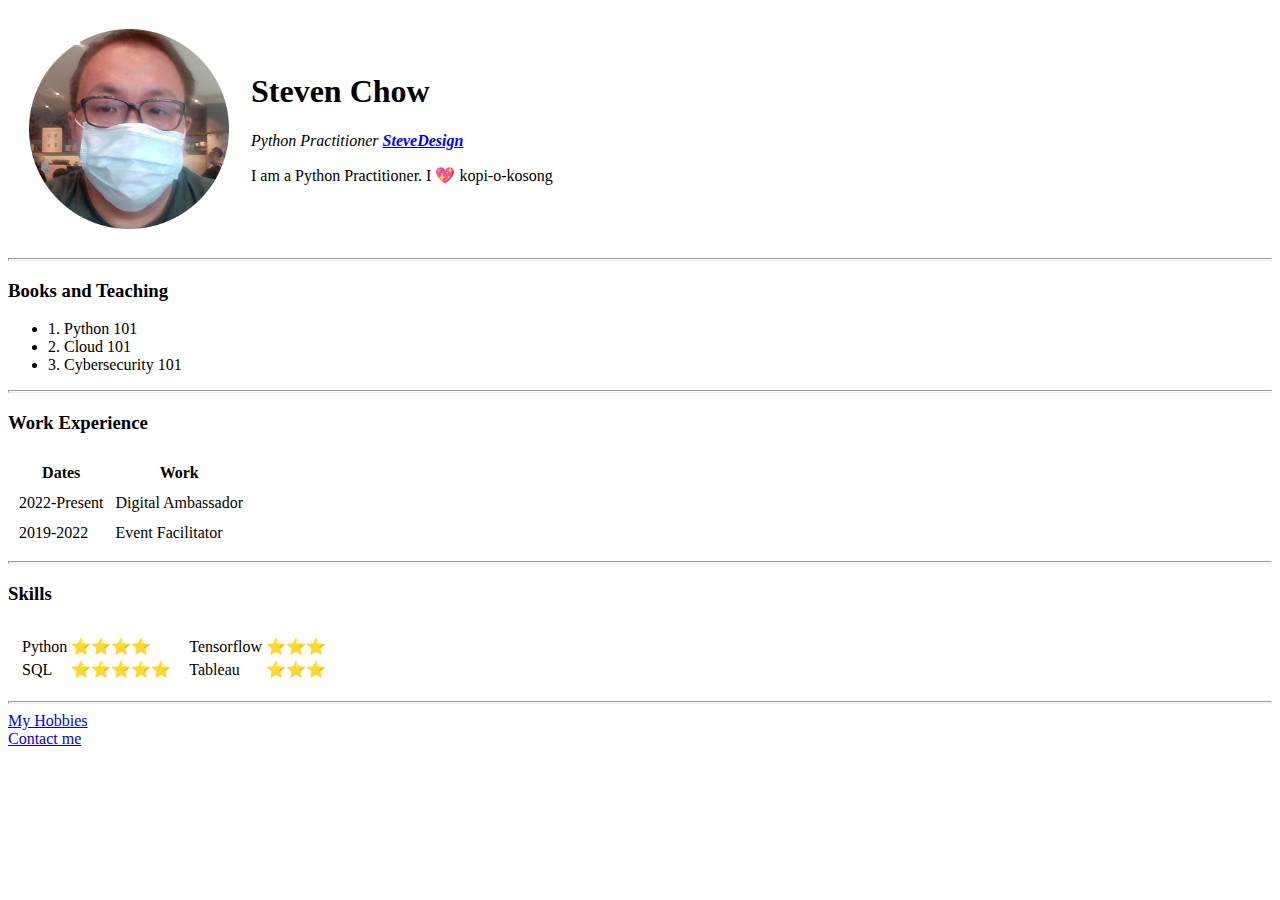
<file: Day_41 & 42 -HTML/index.html>
<html lang="en">
    <head>
        <meta charset="UTF-8">
        <title>Steven's Personal Site</title>
    </head>

    <body>
        <table cellspacing="20">
            <tr>
                <td><img src="images/steven-modified.png" alt="Steven Chow picture" width="200" height="200"></td>
                <td><h1>Steven Chow</h1>
                <p><em>Python Practitioner <strong><a href="https://www.linkedin.com/in/steven-chow-a78619231/">SteveDesign</a></strong></em></p>
                <p>I am a Python Practitioner. I 💖 kopi-o-kosong</p></td>
            </tr>
        </table>
        <hr size="3">
        <h3>Books and Teaching</h3>
        <ul>
            <li>1. Python 101</li>
            <li>2. Cloud 101</li>
            <li>3. Cybersecurity 101</li>
        </ul>
        <hr size="3">
        <h3>Work Experience</h3>
        <table cellspacing="10">
            <thead>
                <tr>
                    <th>Dates</th>
                    <th>Work</th>
                </tr>
            </thead>
            <tbody>
                <tr>
                    <td>2022-Present</td>
                    <td>Digital Ambassador</td>
                    <td></td>
                </tr>
                <tr>
                    <td>2019-2022</td>
                    <td>Event Facilitator</td>
                </tr>
            </tbody>
        </table>
        <hr size="3">
        <h3>Skills</h3>
        <table cellspacing="10">
            <tr>
                <td>
                <table>
                    <tr>
                        <td>Python </td>
                        <td>⭐⭐⭐⭐</td>
                    </tr>
                    <tr>
                        <td>SQL</td>
                        <td>⭐⭐⭐⭐⭐</td>
                    </tr>
                </table>
                </td>
                <td>
                <table>
                    <tr>
                        <td>Tensorflow</td>
                        <td>⭐⭐⭐</td>
                    </tr>
                    <tr>
                        <td>Tableau</td>
                        <td>⭐⭐⭐</td>
                    </tr>
                </table>
                </td>
            </tr>
        </table>
        <hr size="3">
        <a href="hobbies.html">My Hobbies</a>
        <br>
        <a href="contact.html">Contact me</a>
    </body>
</html>
</file>
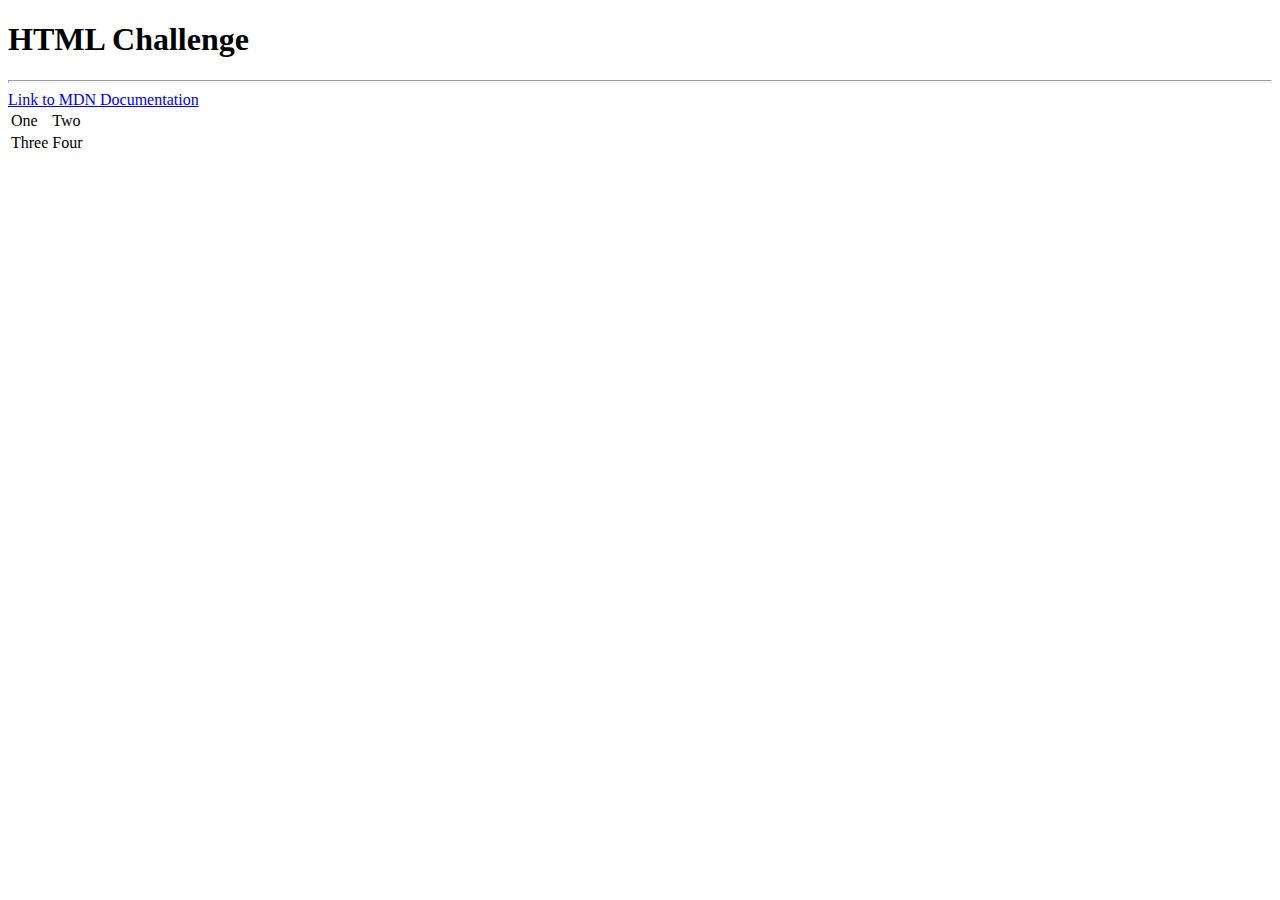
<file: Day41 & 42 -HTML/challenge.html>
<!DOCTYPE html>
<html lang="en">
<head>
    <meta charset="UTF-8">
    <title>HTML Challenge</title>
</head>
<body>
  <h1>HTML Challenge</h1>
  <hr size="3">
  <a href="https://developer.mozilla.org/en-US/docs/Web/HTML/Element/input">Link to MDN Documentation</a>
  <table>
    <tr>
      <td>One</td>
      <td>Two</td>
    </tr>
    <tr>
      <td>Three</td>
      <td>Four</td>
    </tr>
  </table>
</body>
</html>
</file>
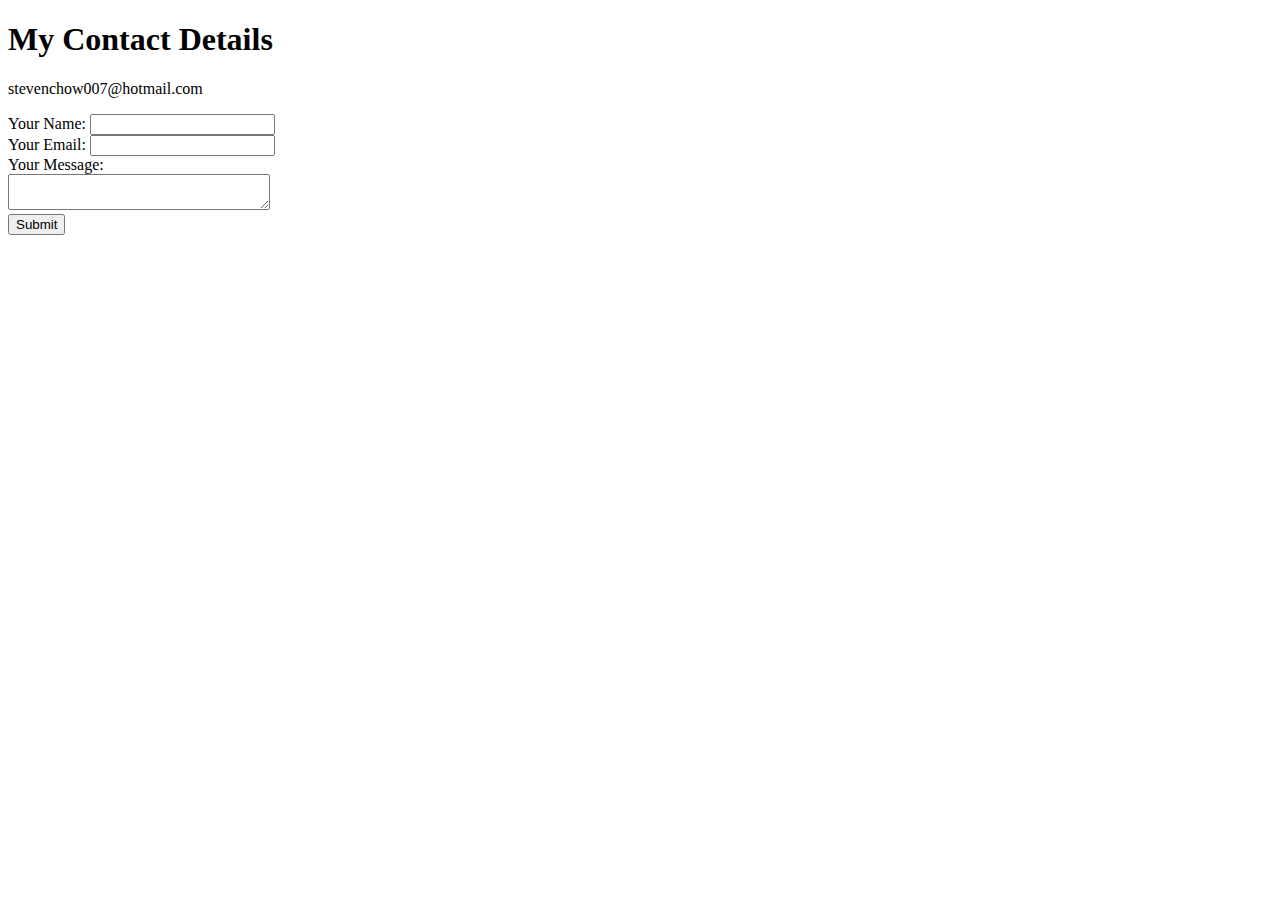
<file: Day41 & 42 -HTML/contact.html>
<!DOCTYPE html>
<html lang="en">
<head>
    <meta charset="UTF-8">
    <title>Contact me</title>
</head>
<body>
    <h1>My Contact Details</h1>
    <p>stevenchow007@hotmail.com</p>
    <form action="mailto:yuen_wei_chow@gmail.com" method="post" enctype="text/plain">
        <label>Your Name:</label>
        <input type="text" name="yourName"><br>
        <label>Your Email:</label>
        <input type="email" name="yourEmail"><br>
        <label>Your Message:</label><br>
        <textarea name="yourMessage" row="10" cols="30"></textarea><br>
        <input type="submit">
    </form>
</body>
</html>
</file>
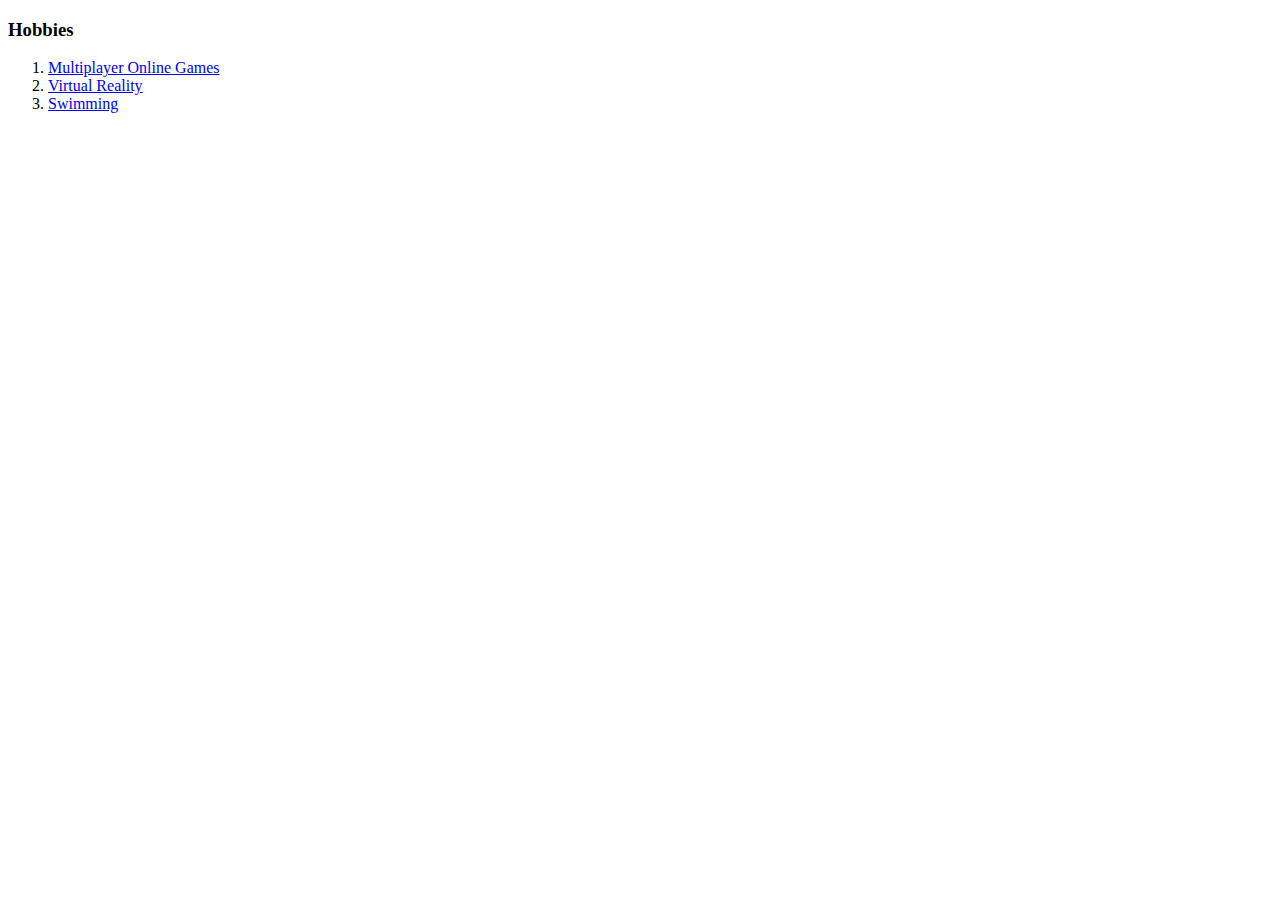
<file: Day41 & 42 -HTML/hobbies.html>
<!DOCTYPE html>
<html lang="en">
<head>
    <meta charset="UTF-8">
    <title>My Hobbies</title>
</head>
<body>
    <h3>Hobbies</h3>
    <ol>
      <li><a href="https://www.guildwars2.com/en/"> Multiplayer Online Games</a></li>
      <li><a href="https://store.steampowered.com/app/611670/The_Elder_Scrolls_V_Skyrim_VR/">Virtual Reality</a></li>
      <li><a href="https://www.google.com/url?sa=i&url=https%3A%2F%2Fvirtualcampus.tp.edu.sg%2Fsports%2Fswimming%2F&psig=AOvVaw3IujgRwOh77sWqaueTOmbE&ust=1675494529520000&source=images&cd=vfe&ved=0CBAQjRxqFwoTCLi97tDl-PwCFQAAAAAdAAAAABAE"> Swimming</a></li>
    </ol>
</body>
</html>
</file>
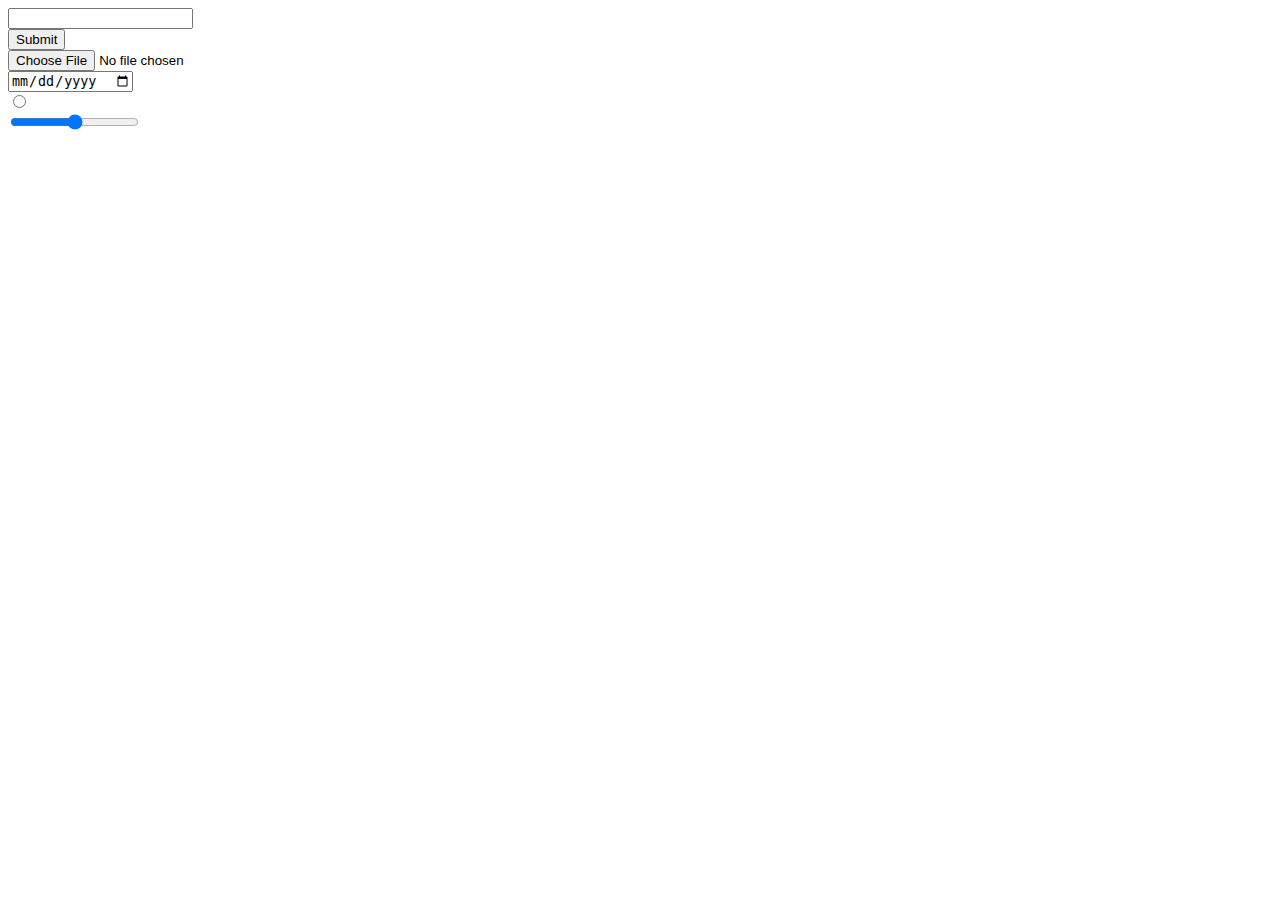
<file: Day41 & 42 -HTML/inputs.html>
<!DOCTYPE html>
<html lang="en">
<head>
    <meta charset="UTF-8">
    <title>HTML Inputs</title>
</head>
<body>
  <input type="text"><br>
  <input type="submit"><br>
  <input type="file"><br>
  <input type="date"><br>
  <input type="radio"><br>
  <input type="range"><br>
</body>
</html>
</file>
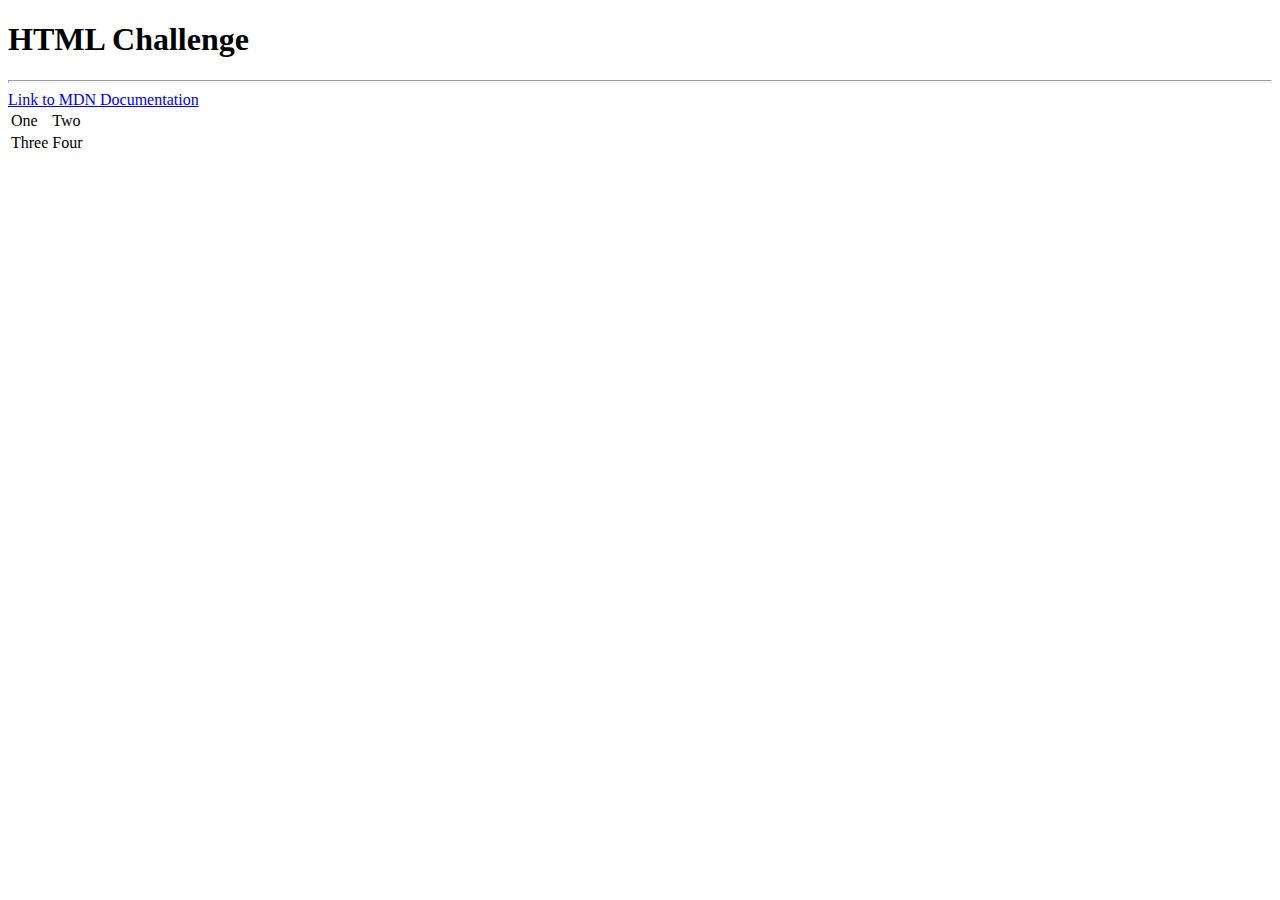
<file: Day_41 & 42 -HTML/challenge.html>
<!DOCTYPE html>
<html lang="en">
<head>
    <meta charset="UTF-8">
    <title>HTML Challenge</title>
</head>
<body>
  <h1>HTML Challenge</h1>
  <hr size="3">
  <a href="https://developer.mozilla.org/en-US/docs/Web/HTML/Element/input">Link to MDN Documentation</a>
  <table>
    <tr>
      <td>One</td>
      <td>Two</td>
    </tr>
    <tr>
      <td>Three</td>
      <td>Four</td>
    </tr>
  </table>
</body>
</html>
</file>
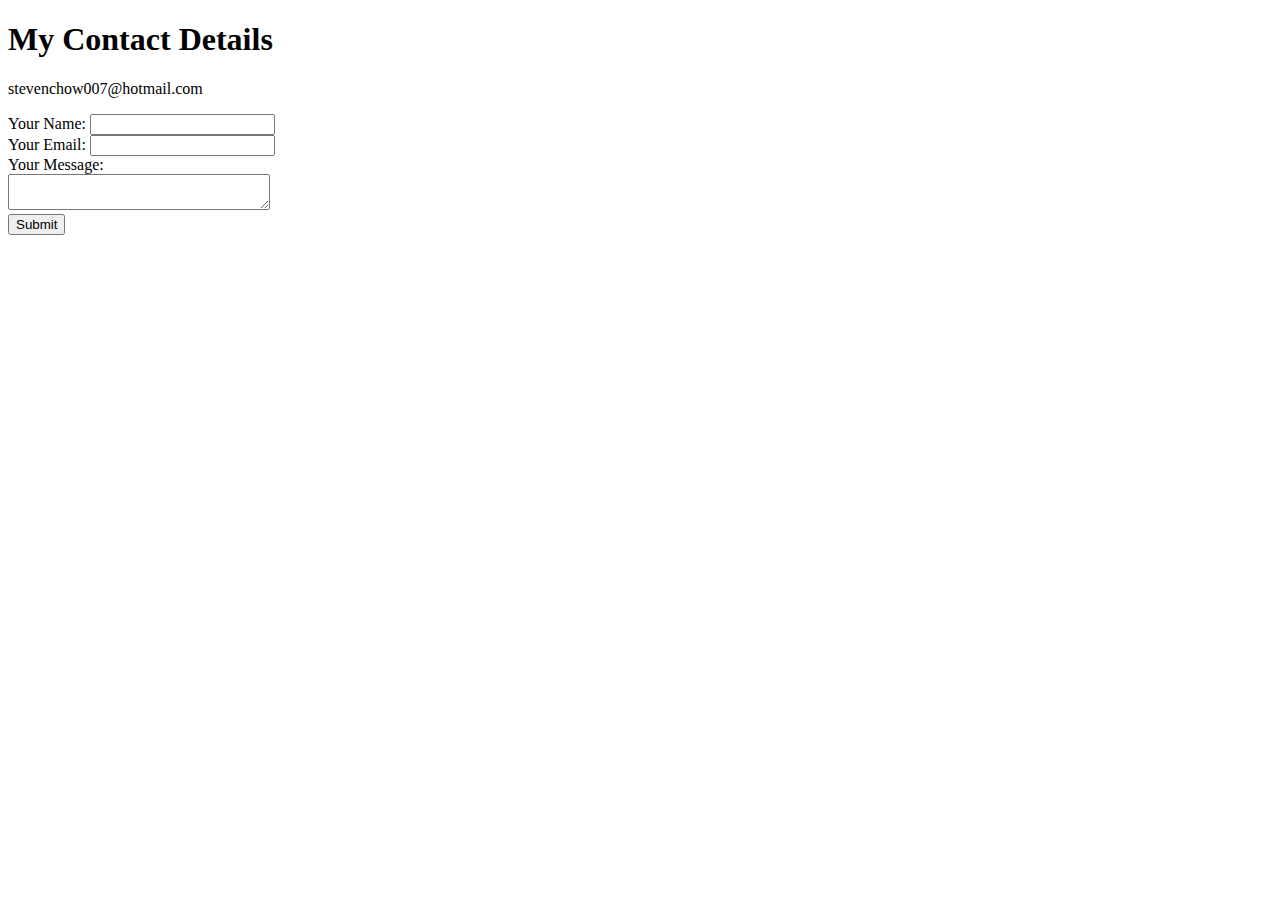
<file: Day_41 & 42 -HTML/contact.html>
<!DOCTYPE html>
<html lang="en">
<head>
    <meta charset="UTF-8">
    <title>Contact me</title>
</head>
<body>
    <h1>My Contact Details</h1>
    <p>stevenchow007@hotmail.com</p>
    <form action="mailto:yuen_wei_chow@gmail.com" method="post" enctype="text/plain">
        <label>Your Name:</label>
        <input type="text" name="yourName"><br>
        <label>Your Email:</label>
        <input type="email" name="yourEmail"><br>
        <label>Your Message:</label><br>
        <textarea name="yourMessage" row="10" cols="30"></textarea><br>
        <input type="submit">
    </form>
</body>
</html>
</file>
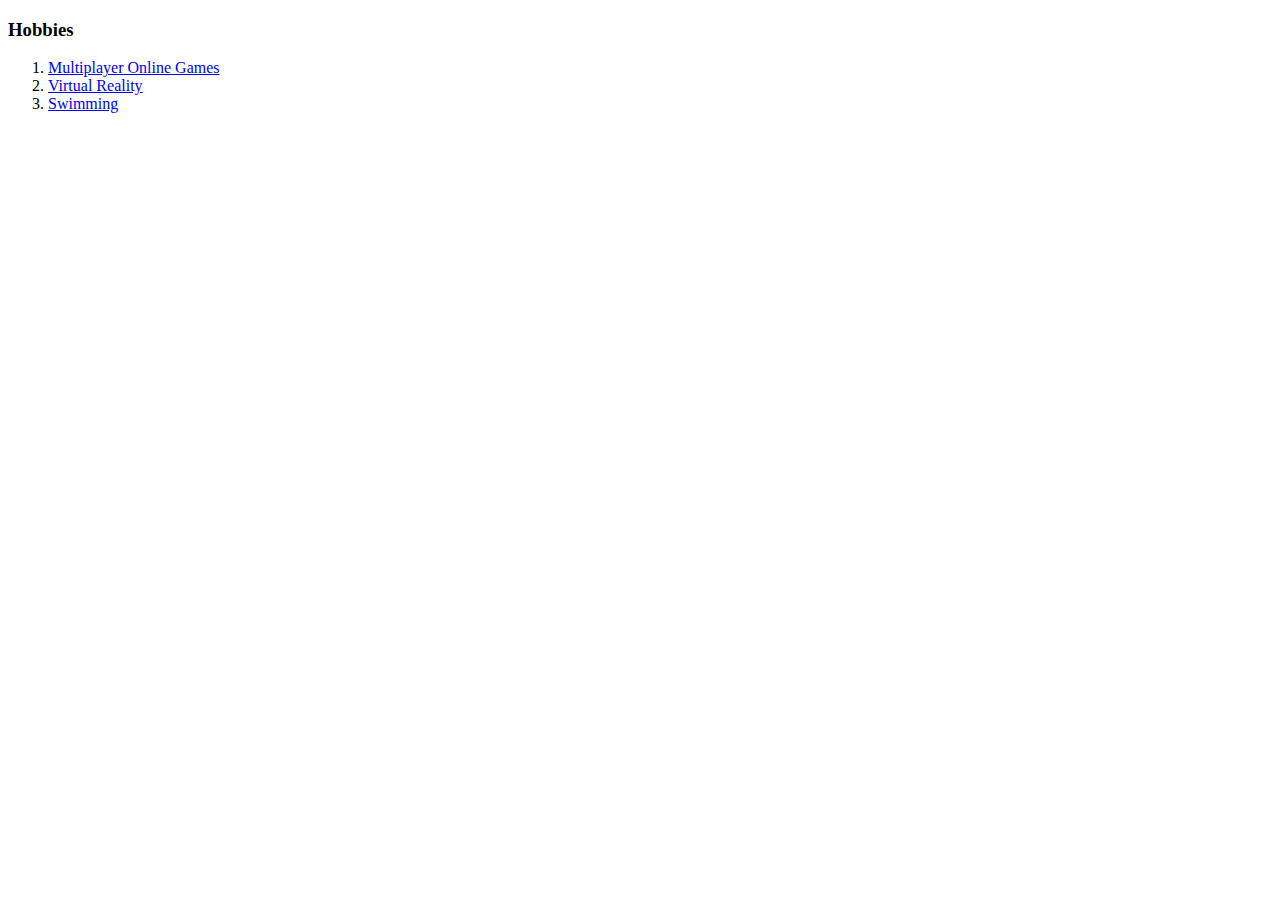
<file: Day_41 & 42 -HTML/hobbies.html>
<!DOCTYPE html>
<html lang="en">
<head>
    <meta charset="UTF-8">
    <title>My Hobbies</title>
</head>
<body>
    <h3>Hobbies</h3>
    <ol>
      <li><a href="https://www.guildwars2.com/en/"> Multiplayer Online Games</a></li>
      <li><a href="https://store.steampowered.com/app/611670/The_Elder_Scrolls_V_Skyrim_VR/">Virtual Reality</a></li>
      <li><a href="https://www.google.com/url?sa=i&url=https%3A%2F%2Fvirtualcampus.tp.edu.sg%2Fsports%2Fswimming%2F&psig=AOvVaw3IujgRwOh77sWqaueTOmbE&ust=1675494529520000&source=images&cd=vfe&ved=0CBAQjRxqFwoTCLi97tDl-PwCFQAAAAAdAAAAABAE"> Swimming</a></li>
    </ol>
</body>
</html>
</file>
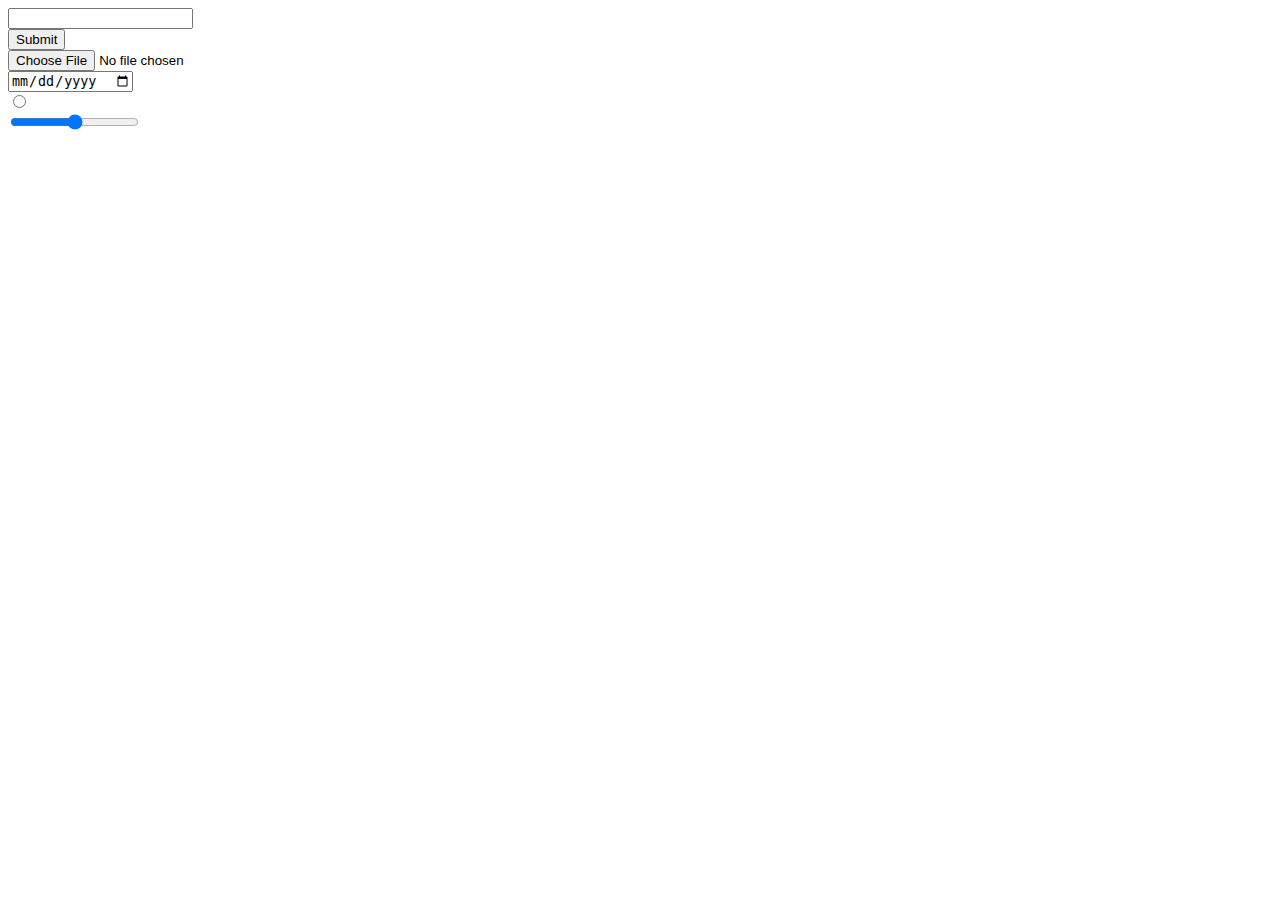
<file: Day_41 & 42 -HTML/inputs.html>
<!DOCTYPE html>
<html lang="en">
<head>
    <meta charset="UTF-8">
    <title>HTML Inputs</title>
</head>
<body>
  <input type="text"><br>
  <input type="submit"><br>
  <input type="file"><br>
  <input type="date"><br>
  <input type="radio"><br>
  <input type="range"><br>
</body>
</html>
</file>
